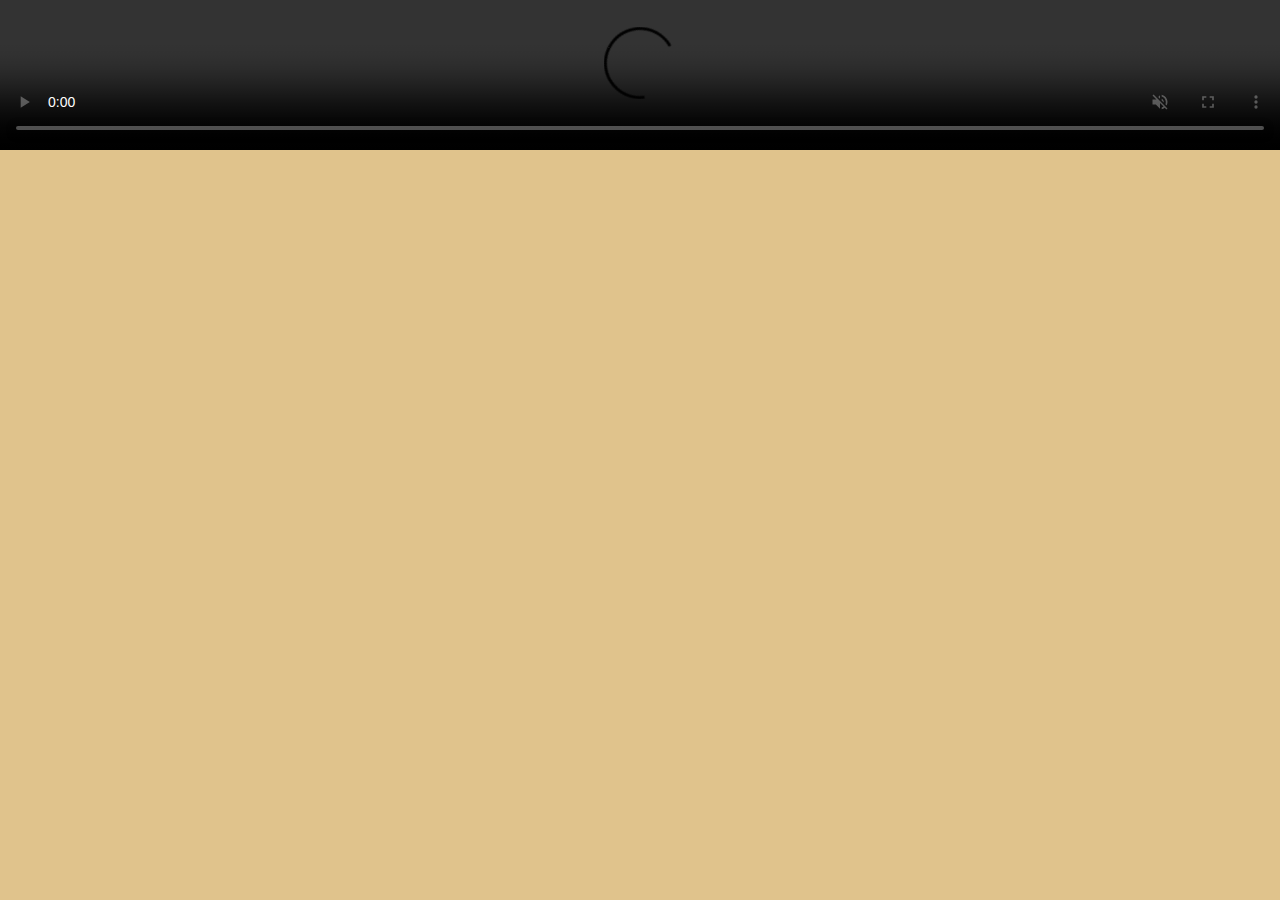
<file: index.html>
<!DOCTYPE html>
<html lang="ja">
<head>
    <meta charset="UTF-8">
    <meta http-equiv="X-UA-Compatible" content="IE=edge">
    <meta name="viewport" content="width=device-width, initial-scale=1.0">
    <link rel="icon" href="favicon.ico">
    <title>web監視カメラ</title>
    <link rel="stylesheet" href="index.css">
</head>
<body>
    <video id="video" controls autoplay muted>
        <source src="https://drive.google.com/file/d/16QYU6YdFNjXQx_LpijiT-PqAYCFS2KRi/view">
        <p>ビデオを再生するには対応したブラウザが必要です</p>
    </video>
    <div id="class">
        
    </div>
    <script src="index.js"></script>
</body>
</html>
</file>
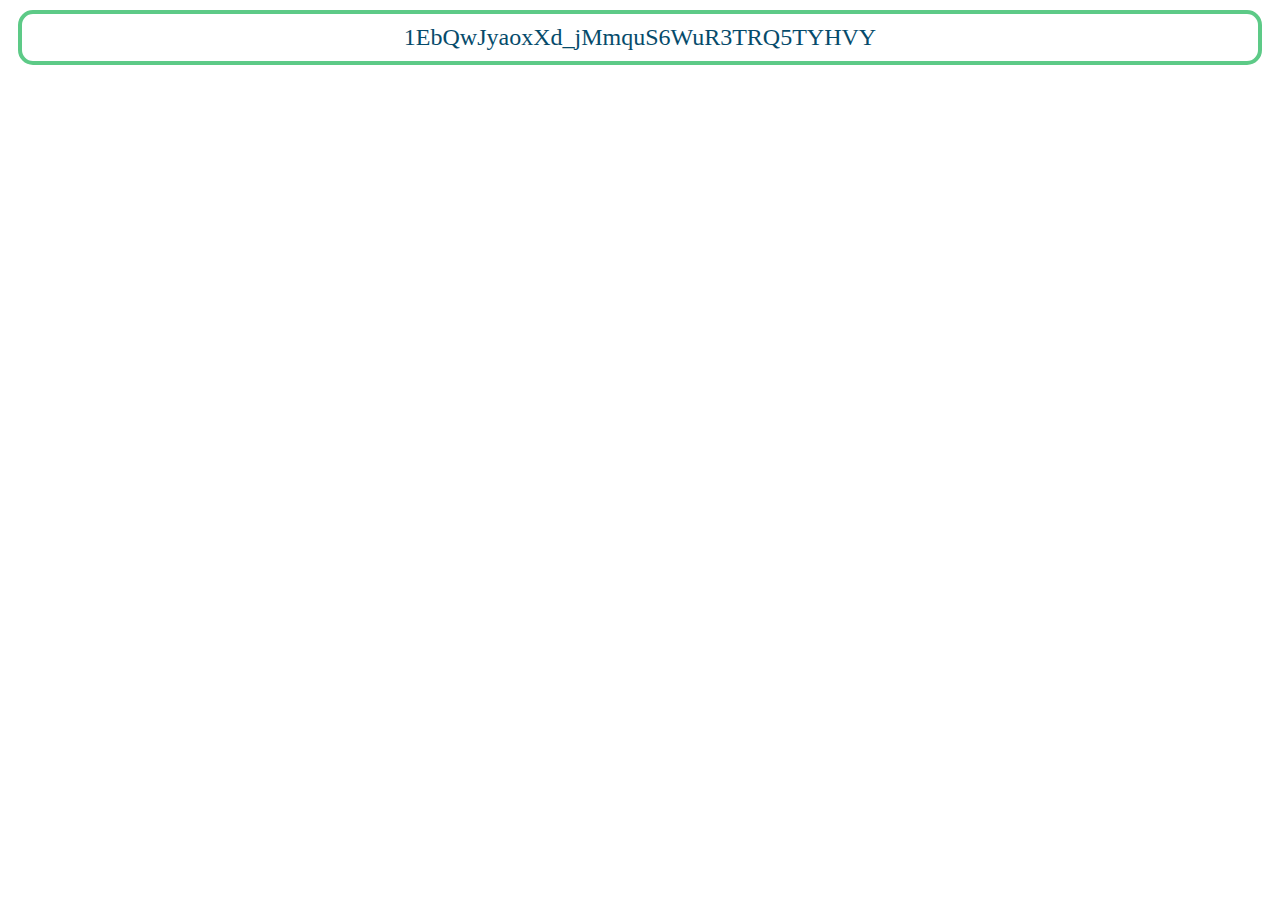
<file: test.html>
<!DOCTYPE html>
<html lang="en">
<head>
    <meta charset="UTF-8">
    <meta http-equiv="X-UA-Compatible" content="IE=edge">
    <meta name="viewport" content="width=device-width, initial-scale=1.0">
    <title>Document</title>
</head>
<body>
    <div><a href="#">1EbQwJyaoxXd_jMmquS6WuR3TRQ5TYHVY</a></div>
    <style>
        div {
            border:4px solid #5dca87;
            border-radius: 15px;
            text-align: center;
            margin:10px;
            padding:10px;
            font-size: 1.5em;
        }
        a{
            color: #064b6b;
            text-decoration: none;
            display: inline-block;
            width: 95%;
        }
        a:hover{
            text-decoration: underline;
        }
    </style>
</body>
</html>
</file>
<file: index.css>
*{
    margin: 0;
    padding: 0;
    border: 0;
}
body {
    margin: 0 auto;
    background-color: #e0c38c;
}
#video {
    top: 0;
    left: 0;
    width: 100%;
    min-width: 280px;
    max-height: 70%;
    background-color: black;
    position: fixed;
    display: block;
}
#class{
    display: grid;
    grid-template-columns: repeat(auto-fill,minmax(250px,1fr));
    grid-gap: 10px;
    margin: 0 15px 15px;
}
.es{
    border: solid 1px blue;
    border-radius: 15px;
    text-align: center;
    background-color: lightgray;
    font-size: 2em;
    color: black;
}
</file>
